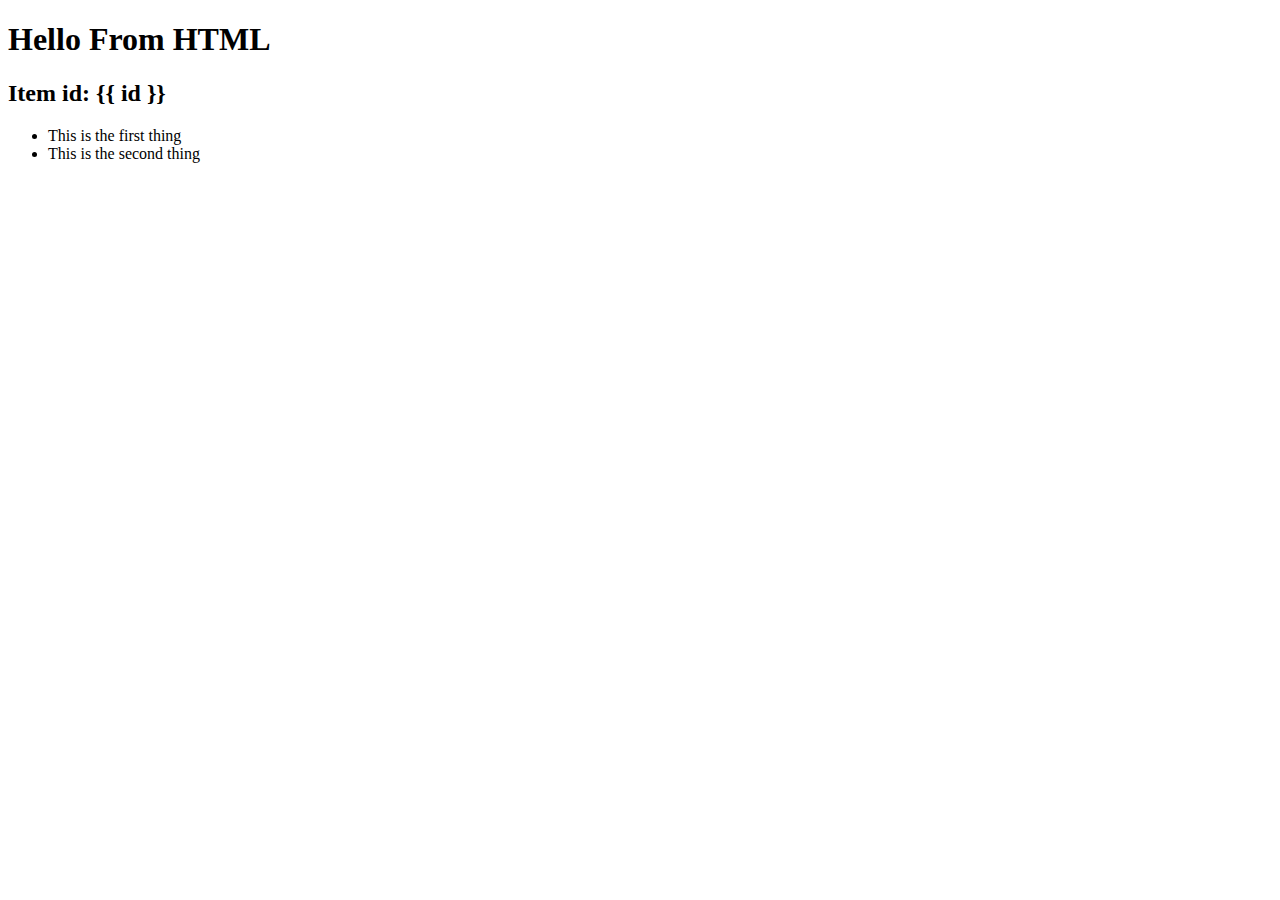
<file: templates/index.html>
<!DOCTYPE html>
<html>

<head>
    <meta charset="utf-8">
    <!-- type is necessary because it allows auto-reload -->
     <!-- TODO: add link -->
    <script type="text/javascript" src="/static/js/script.js"></script>
    <script type="text/javascript" src="/static/js/operators.js"></script>
    <script type="text/javascript" src="/static/js/objects.js"></script>
    <script type="text/javascript" src="/static/js/functions.js"></script>
    <script type="text/javascript" src="/static/js/closures.js"></script>
    <!-- lib scripts -->
    <script type="text/javascript" src="/static/js/lib/script2.js"></script>
    <script type="text/javascript" src="/static/js/lib/script1.js"></script>
    <script type="text/javascript" src="/static/js/lib/app.js"></script>

    <!-- assignment -->
    <script type="text/javascript" src="/static/js/assignment/SpeakHello.js"></script>
    <script type="text/javascript" src="/static/js/assignment/SpeakGoodBye.js"></script>
    <script type="text/javascript" src="/static/js/assignment/script.js"></script>

    <script>
        helloWorld();
        // someFunc();
        console.log("result: ", compare(12, 34));
        console.log("result: ", compare("hello", "world"));
        console.log(x);

        var newObject = getObject();
        console.log(newObject);

        // execute the loop
        loop(1024);

        // should assert
        loop(-1, "cannot loop over negative numbers");
    </script>
</head>

<body>
    <h1>Hello From HTML</h1>
    <h2>Item id: {{ id }}</h2>
    <!-- could be in the body tag as well -->
    <script>
        console.log("x: %d", x);
        printGlobalVar();
        // TODO: factorial is not defined for some reason
        console.log("factorial(5): %d", factorial(5));
        console.log(newObject);
    </script>
    <ul>
        <li>This is the first thing</li>
        <li>This is the second thing</li>
    </ul>
</body>

</html>
</file>
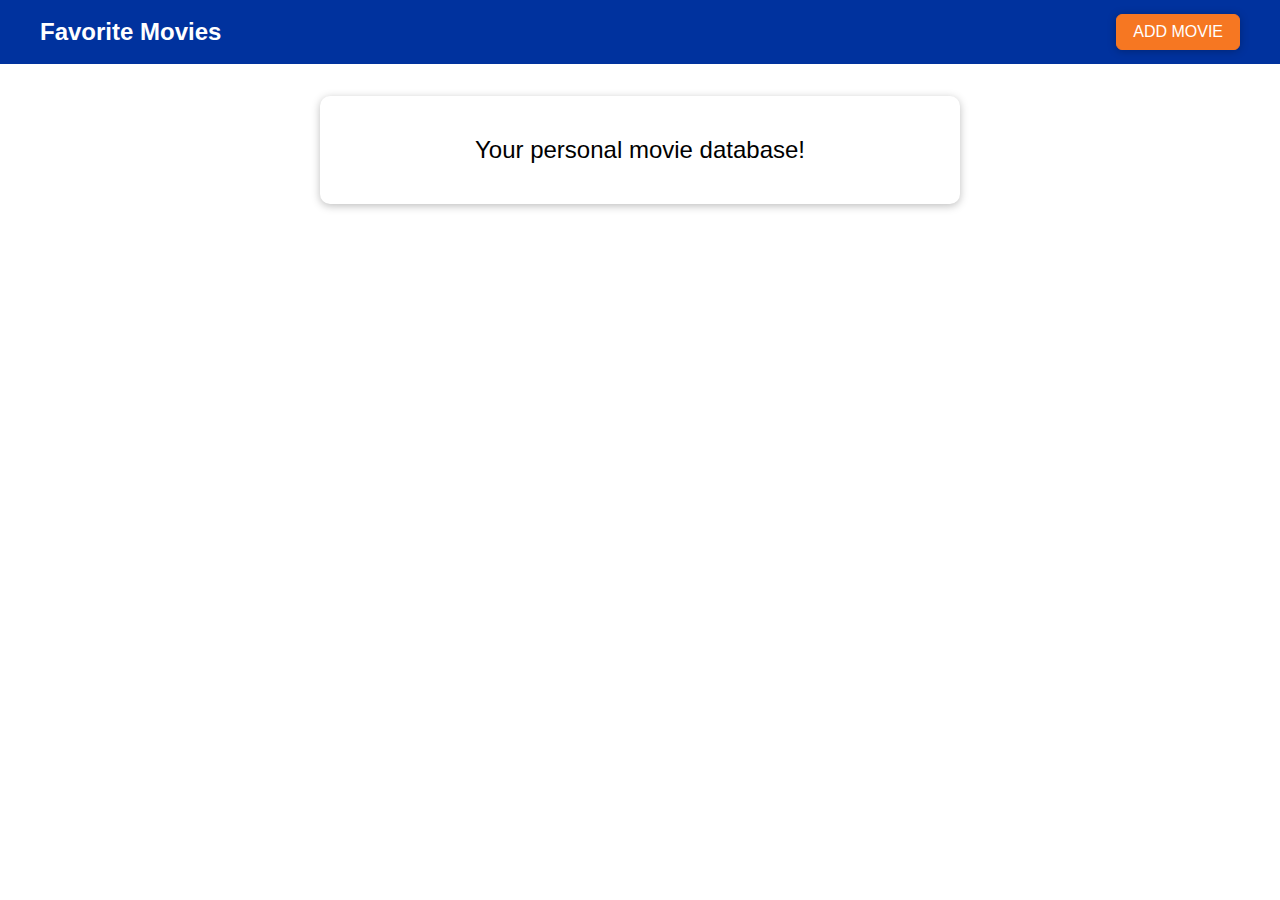
<file: templates/app/index.html>
<!DOCTYPE html>
<html lang="en">

<head>
  <meta charset="UTF-8" />
  <meta name="viewport" content="width=device-width, initial-scale=1.0" />
  <meta http-equiv="X-UA-Compatible" content="ie=edge" />
  <title>Favorite Movies</title>
  <link rel="stylesheet" href="/static/assets/styles/app.css" />
  <script src="/static/assets/scripts/app.js" defer></script>
</head>

<body>
  <div id="backdrop"></div>
  <div class="modal card" id="add-modal">
    <div class="modal__content">
      <!-- first label -->
      <label for="title">Movie Title</label>
      <input type="text" name="title" id="title" />

      <!-- second label -->
      <label for="image-url">Image URL</label>
      <input type="text" name="image-url" id="image-url" />

      <!-- third label -->
      <label for="rating">Your Rating</label>
      <input type="number" step="1" max="5" min="1" name="rating" id="rating" />

      <!-- fourth label -->
      <label for="feedback">Feedback</label>
      <input type="text" name="feedback" id="feedback" />
    </div>
    <div class="modal__actions">
      <!-- By pressing cancel button it should go into normal mode -->
      <button class="btn btn--passive">Cancel</button>
      <button class="btn btn--success">Add</button>
    </div>
  </div>
  <div class="modal card" id="delete-modal">
    <h2 class="modal__title">Are you sure?</h2>
    <p class="modal__content">
      Are you sure you want to delete this item? This action can't be made
      undone!
    </p>
    <div class="modal__actions">
      <button class="btn btn--passive">No (Cancel)</button>
      <button class="btn btn--danger">Yes</button>
    </div>
  </div>

  <header>
    <h1>Favorite Movies</h1>
    <button>ADD MOVIE</button>
    <!-- <button>REMOVE MOVIE</button> -->
  </header>

  <main>
    <section id="entry-text" class="card">
      <p>Your personal movie database!</p>
    </section>
    <ul id="movie-list"></ul>
  </main>
</body>

</html>
</file>
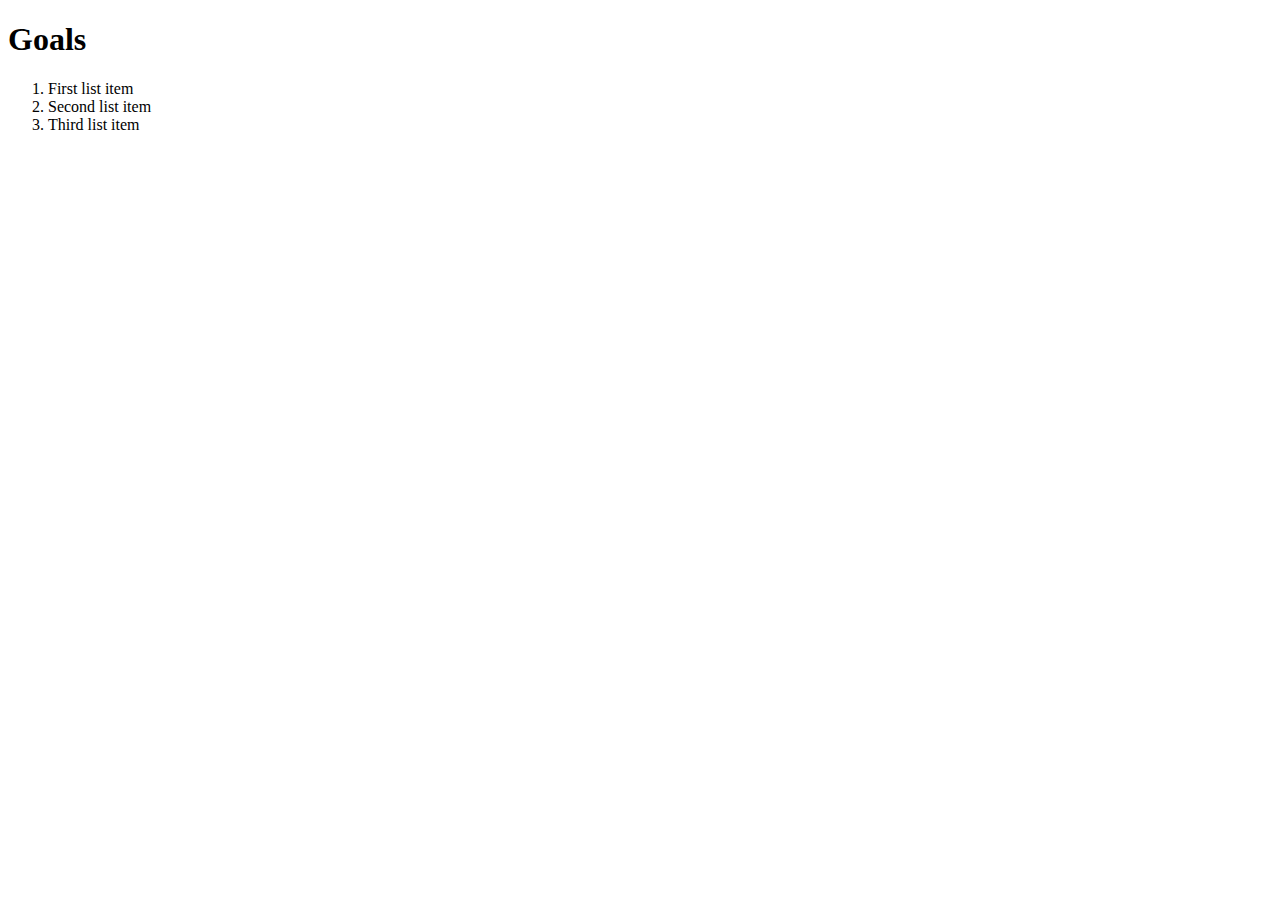
<file: templates/assignment_adding_elements.html>
<!DOCTYPE html>

<html>

<head>
    <meta charset="UTF-8" />
    <meta name="viewport" content="width=device-width, initial-scale=1.0" />
    <title> <em>Time to practice</em> </title>
    <style>
        .red-bg {
            background-color: bisque;
            color: brown;
        }
    </style>
</head>

<body>
    <h1>Goals</h1>
    <ul>
        <!-- li tags should be added here -->
    </ul>

    <ol>
        <li class="list-item">First list item</li>
    </ol>

    <script>
        function doAssignment() {
            console.log("doAssignment() is invoked");
            const ul = document.querySelector("ul");

            // create first li element
            const firstLi = document.createElement("li");
            firstLi.textContent = "Learn JavaScript";

            // create second li element
            const secondLi = document.createElement("li");
            secondLi.textContent = "Master JavaScript";

            ul.appendChild(firstLi);
            ul.appendChild(secondLi);

            const lastChild = ul.lastElementChild;
            console.log(lastChild); 

            const ol = document.querySelector("ol"); 

            const firstOl = document.createElement("li");
            firstOl.textContent = "Second list item";

            const secondOl = document.createElement("li");
            secondOl.textContent = "Third list item";

            ol.appendChild(firstOl);
            ol.appendChild(secondOl);

            const newOlNode = secondOl.cloneNode(true);
            console.log(newOlNode);

            // live node list vs non-live node list
            const listItems = document.querySelectorAll("li");
            console.log(listItems);

            listItems.item(0).textContent = "New text content";
            
            // removing the entire list
            const entireList = document.querySelector("ul");
            console.log(entireList);

            // removes the list from the dom, internet explorer doesn't support this method
            entireList.remove();

            // we can access the parent and then add call removeChild() on the parent node 
        }

        doAssignment();
    </script>
</body>

</html>
</file>
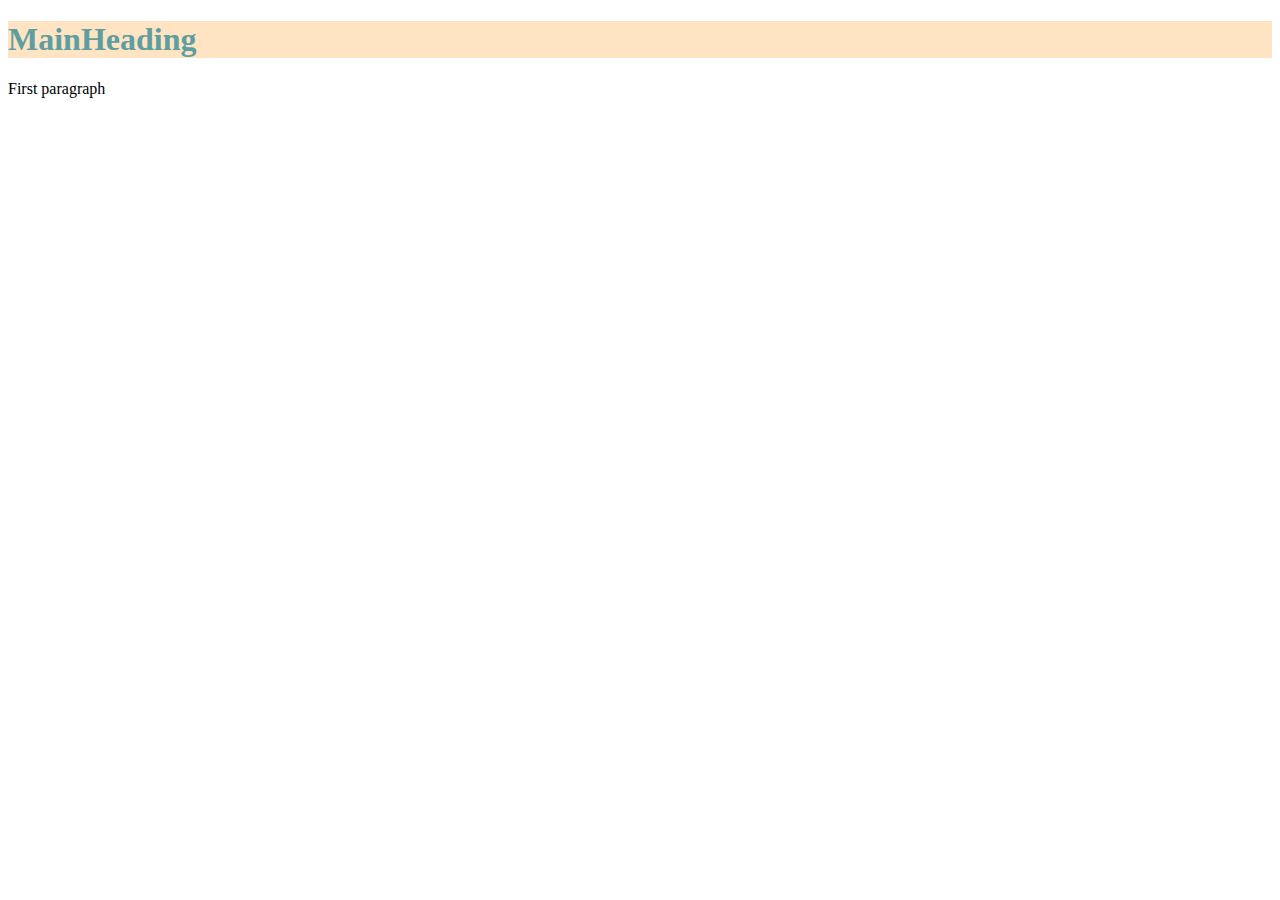
<file: templates/create_or_insert_element.html>
<!DOCTYPE html>

<html>

<head>
    <meta charset="UTF-8" />
    <meta name="viewport" content="width=device-width, initial-scale=1.0" />
    <title> {{Title}} </title>
</head>

<body>
    <h1 id="main-heading" style="background-color: bisque; color:cadetblue;"> MainHeading </h1>
    <p>First paragraph</p>
</body>

</html>
</file>
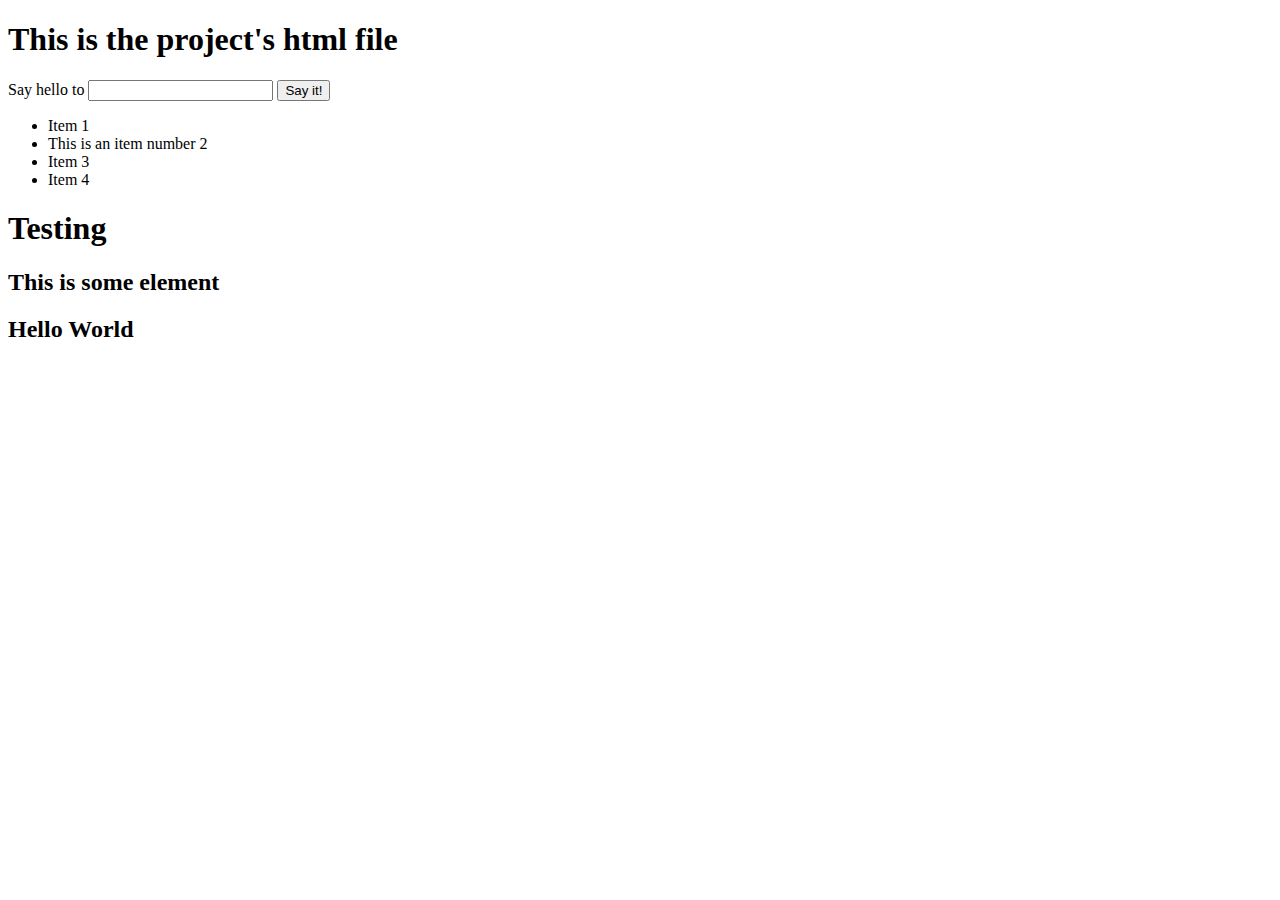
<file: templates/project_index.html>
<!DOCTYPE html>
<html lang="en">

<head>
    <meta charset="utf-8">
    <!-- NOTE: defer keyword postpones the execution of a script until later -->
</head>

<body>
    <h1 id="title">This is the project's html file</h1>

    <p>
        Say hello to
        <input id="name" type="text">
        <button>Say it!</button>
    </p>

    <ul>
        <li>Item 1</li>
        <li class="list-item">This is an item number 2</li>
        <li class="list-item">Item 3</li>
        <li class="list-item">Item 4</li>
    </ul>

    <h1 id="testing">Testing</h1>
    <h2 id="element">This is some element</h2>
    <script type="text/javascript" src="/static/js/project/script.js"></script>

    <div id="content"></div>

    <script>
        console.log("before parsing html file");
        parseHtmlFile();
        console.log("after parsing html file");
    </script>
</body>
</html>
</file>
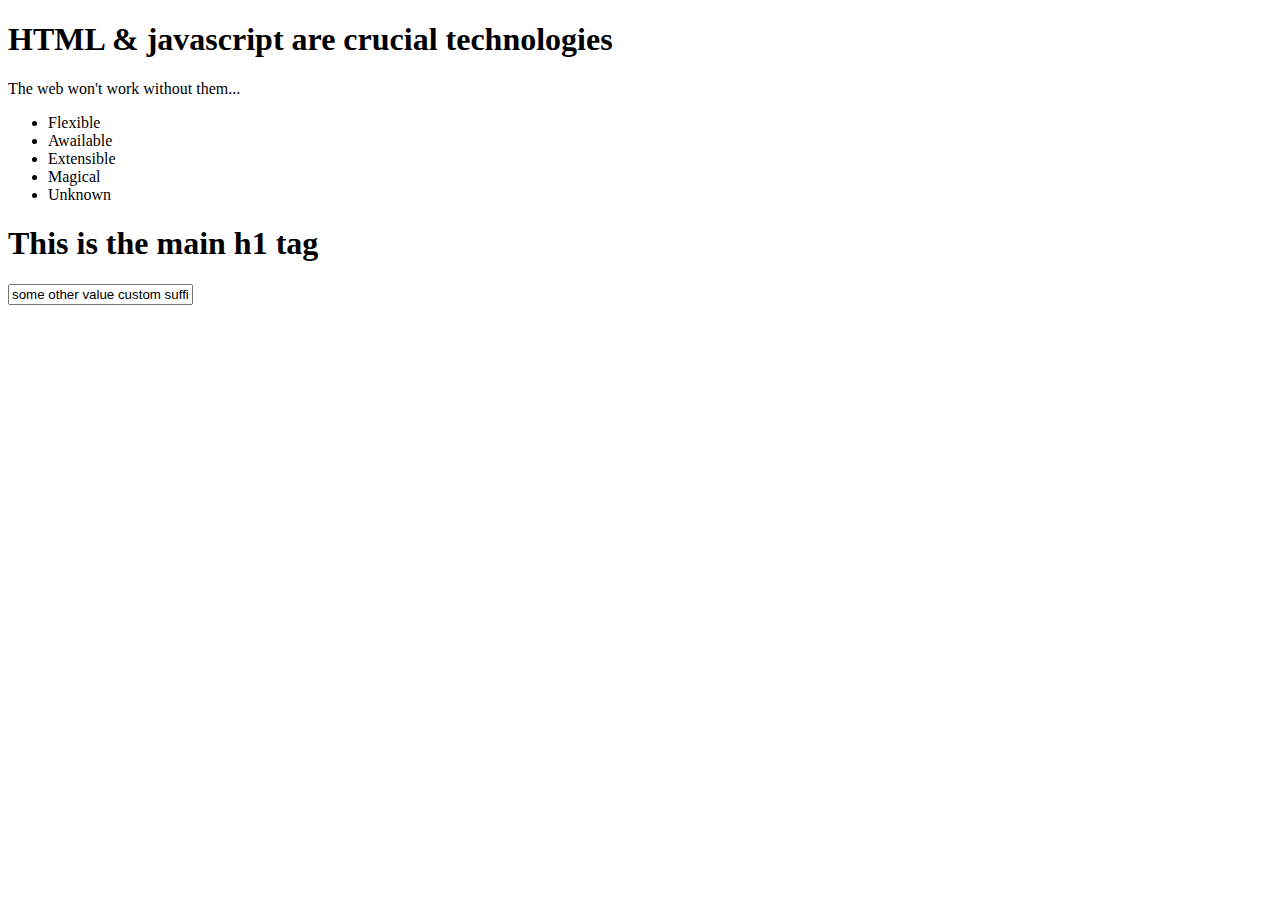
<file: templates/selecting_dom_elements.html>
<!DOCTYPE html>
<html lang="en">

<head>
    <title> {{Title}} </title>
    <meta charset="utf-8">
</head>

<body>
    <main>
        <div id="overview">
            <h1>HTML & javascript are crucial technologies</h1>
            <p>The web won't work without them...</p>
        </div>
        <div id="advantages">
            <ul>
                <li>Flexible</li>
                <li>Awailable</li>
                <li>Extensible</li>
                <li>Magical</li>
                <li>Unknown</li>
            </ul>
        </div>
    </main>

    <h1 id="main-h1-tag">This is the main h1 tag</h1>

    <input type="text", id="test-input-1" class="input-default" value="Enter some text in the box">

    <script>
        const mainHeading = document.querySelector("main");
        console.log(mainHeading);
        console.log(document.getElementById("overview").querySelector("h1"));

        // select the second element in ul
        const ul = document.querySelector("ul");
        const secondAdvantage = ul.querySelector("li");
        console.log(secondAdvantage);

        // select div element with id 'advantages'
        const advDiv = document.getElementById("advantages");
        console.log(advDiv);

        // get body element
        console.log(document.body);

        // document.querySelector(<CSS selector>);
        const mainElement = document.getElementsByTagName("main");
        console.log(mainElement);

        // get text content of the main h1 tag
        const h1 = document.getElementById("main-h1-tag");

        var oldH1TextContent = h1.textContent;

        console.log("text content: " + h1.textContent);
        console.log("id: " + h1.id);

        // How is it possible, h1 is const, no?
        h1.textContent = "New text content";

        h1.textContent = oldH1TextContent;

        console.log(h1.textContent);

        const input = document.getElementById("test-input-1");   
        input.id = "input-new-id";

        console.log(input.id);

        const input2 = document.querySelector("input");
        console.dir(input2);

        input2.value = "My custom value";
        console.log(input2.value);

        input2.setAttribute("value", "some other value");

        input2.value = input2.getAttribute("value") + " custom suffix";

        // using for of loop
        const listeItemElements = document.querySelectorAll("li");

        for (const item of listeItemElements) {
            console.dir(item);
            console.log("item text content: " + item.textContent);
        }

        const el1 = document.getElementById("#test-input-1");
        const el2 = document.getElementById("test-input-1");

        console.log(el1);
        console.log(el2);

    </script>
</body>

</html>
</file>
<file: static/assets/styles/app.css>
* {
  box-sizing: border-box;
}

html {
  font-family: sans-serif;
}

body {
  margin: 0;
}

button:focus {
  outline: none;
}

header {
  width: 100%;
  height: 4rem;
  display: flex;
  justify-content: space-between;
  align-items: center;
  padding: 0 2.5rem;
  background: #00329e;
}

header h1 {
  margin: 0;
  color: white;
  font-size: 1.5rem;
}

header button {
  font: inherit;
  padding: 0.5rem 1rem;
  background: #f67722;
  border: 1px solid #f67722;
  color: white;
  border-radius: 6px;
  box-shadow: 0 1px 8px rgba(0, 0, 0, 0.26);
  cursor: pointer;
}

header button:hover,
header button:active {
  background: #f3cc4b;
  border-color: #f3cc4b;
  color: #995200;
}

label {
  font-weight: bold;
  margin: 0.5rem 0;
  color: #464646;
}

input {
  font: inherit;
  border: 1px solid #ccc;
  padding: 0.4rem 0.2rem;
  color: #383838;
}

input:focus {
  outline: none;
  background: #fff1c4;
}

.btn {
  font: inherit;
  padding: 0.5rem 1.5rem;
  border: 1px solid #00329e;
  background: #00329e;
  color: white;
  border-radius: 6px;
  box-shadow: 0 1px 8px rgba(0, 0, 0, 0.26);
  cursor: pointer;
  margin: 0 0.5rem;
}

.btn:hover,
.btn:active {
  background: #f67722;
  border-color: #f67722;
}

.btn--passive {
  color: #00329e;
  background: transparent;
  border: none;
  box-shadow: none;
}

.btn--passive:hover,
.btn--passive:active {
  background: #aec6f8;
}

.btn--danger {
  background: #d30808;
  color: white;
  border-color: #d30808;
}

.btn--danger:hover,
.btn--danger:active {
  background: #ff3217;
  border-color: #ff3217;
}

.card {
  background: white;
  border-radius: 10px;
  box-shadow: 0 2px 8px rgba(0, 0, 0, 0.26);
}

.modal {
  position: fixed;
  z-index: 100;
  width: 80%;
  top: 30vh;
  left: 10%;
  display: none;
}

.modal.visible {
  display: block;
  animation: fade-slide-in 0.3s ease-out forwards;
}

.modal .modal__title {
  margin: 0;
  padding: 1rem;
  border-bottom: 1px solid #00329e;
  background: #00329e;
  color: white;
  border-radius: 10px 10px 0 0;
}

.modal .modal__content {
  padding: 1rem;
}

.modal .modal__actions {
  padding: 1rem;
  display: flex;
  justify-content: flex-end;
}

.movie-element {
  margin: 1rem 0;
  box-shadow: 0 2px 8px rgba(0, 0, 0, 0.26);
  border-radius: 10px;
  display: flex;
}

.movie-element h2,
.movie-element p {
  font-size: 1.25rem;
  margin: 0;
}

.movie-element h2 {
  color: #383838;
  margin-bottom: 1rem;
}

.movie-element p {
  color: white;
  display: inline;
  background: #f67722;
  padding: 0.25rem 1rem;
  border-radius: 15px;
}

.movie-element__image {
  flex: 1;
  border-radius: 10px 0 0 10px;
  overflow: hidden;
}

.movie-element__image img {
  height: 100%;
  width: 100%;
  object-fit: cover;
}

.movie-element__info {
  flex: 2;
  padding: 1rem;
}

#entry-text {
  width: 40rem;
  margin: 2rem auto;
  max-width: 80%;
  padding: 1rem;
}

#entry-text p {
  font-size: 1.5rem;
  text-align: center;
}

#movie-list {
  list-style: none;
  width: 40rem;
  max-width: 90%;
  margin: 1rem auto;
  padding: 0;
}

#backdrop {
  position: fixed;
  width: 100%;
  height: 100vh;
  top: 0;
  left: 0;
  background: rgba(0, 0, 0, 0.75);
  z-index: 10;
  pointer-events: none;
  display: none;
}

#backdrop.visible {
  display: block;
  pointer-events: all;
}

#add-modal .modal__content {
  display: flex;
  flex-direction: column;
}

@media (min-width: 768px) {
  .modal {
    width: 40rem;
    left: calc(50% - 20rem);
  }
}

@keyframes fade-slide-in {
  from {
    transform: translateY(-5rem);
  }
  to {
    transform: translateY(0);
  }
}
</file>
